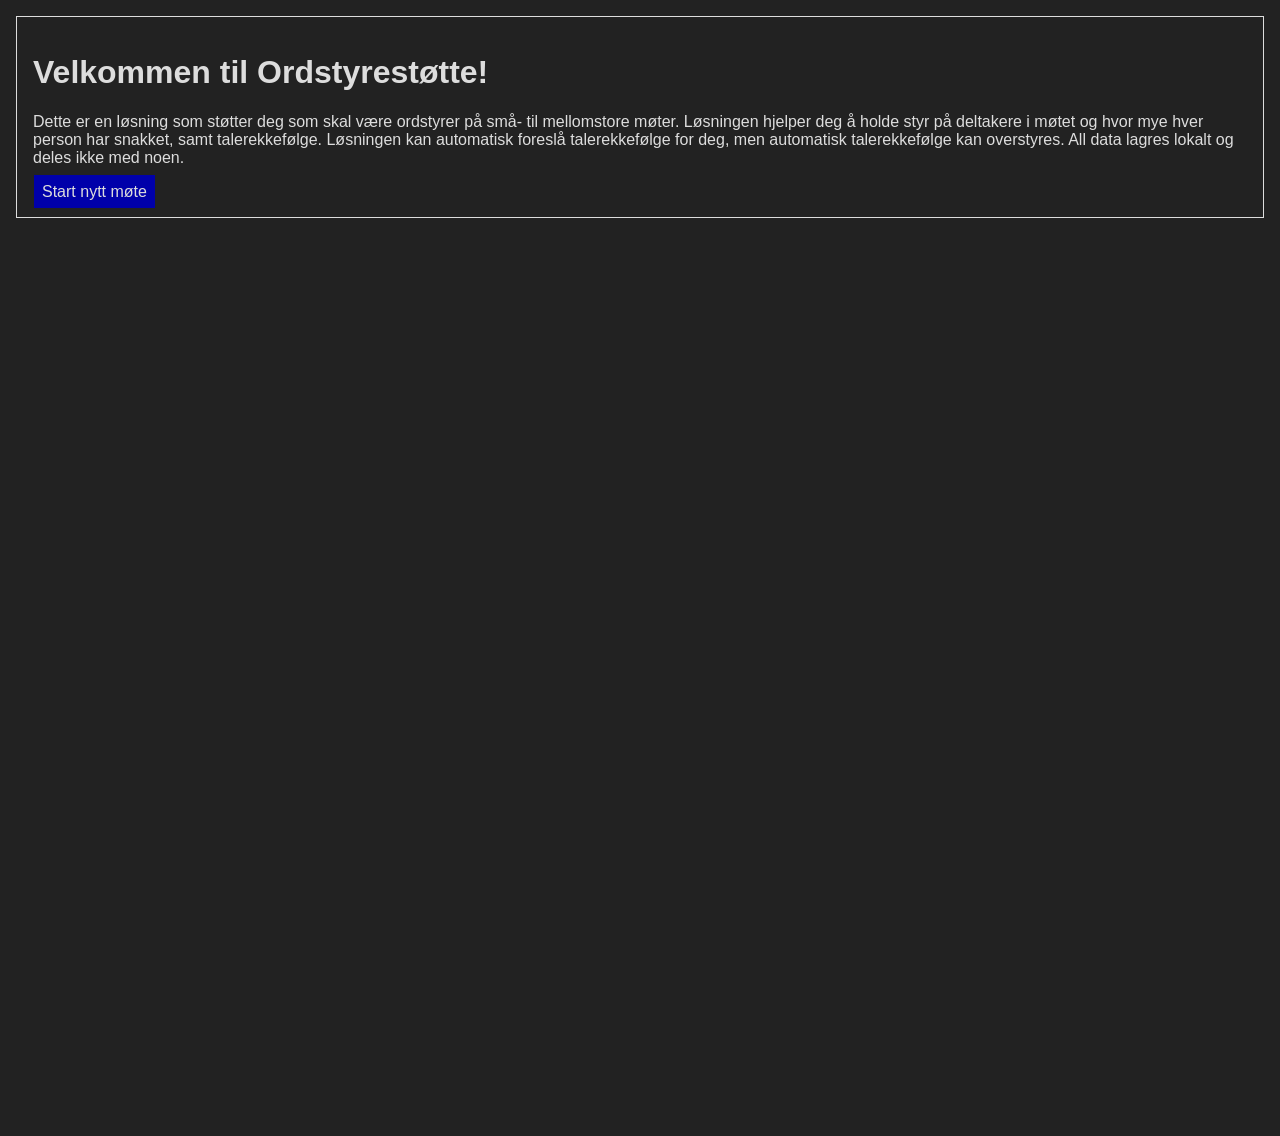
<file: index.html>
<!DOCTYPE html>
<html lang="en">
<head>
    <meta charset="UTF-8">
    <meta name="viewport" content="width=device-width, initial-scale=1.0">
    <title>Ordstyrestøtte</title>
    <link rel="stylesheet" href="styles.css">
</head>
<body>
    <div class="card">
        <h1>Velkommen til Ordstyrestøtte!</h1>
        <p>Dette er en løsning som støtter deg som skal være ordstyrer på små- til mellomstore møter. Løsningen hjelper deg å holde styr på deltakere i møtet og hvor mye hver person har snakket, samt talerekkefølge. Løsningen kan automatisk foreslå talerekkefølge for deg, men automatisk talerekkefølge kan overstyres. All data lagres lokalt og deles ikke med noen.</p>
        <a href="./pages/nytt-moete/nytt-moete.html" class="button-link">Start nytt møte</a>
    </div>
</body>
</html>
</file>
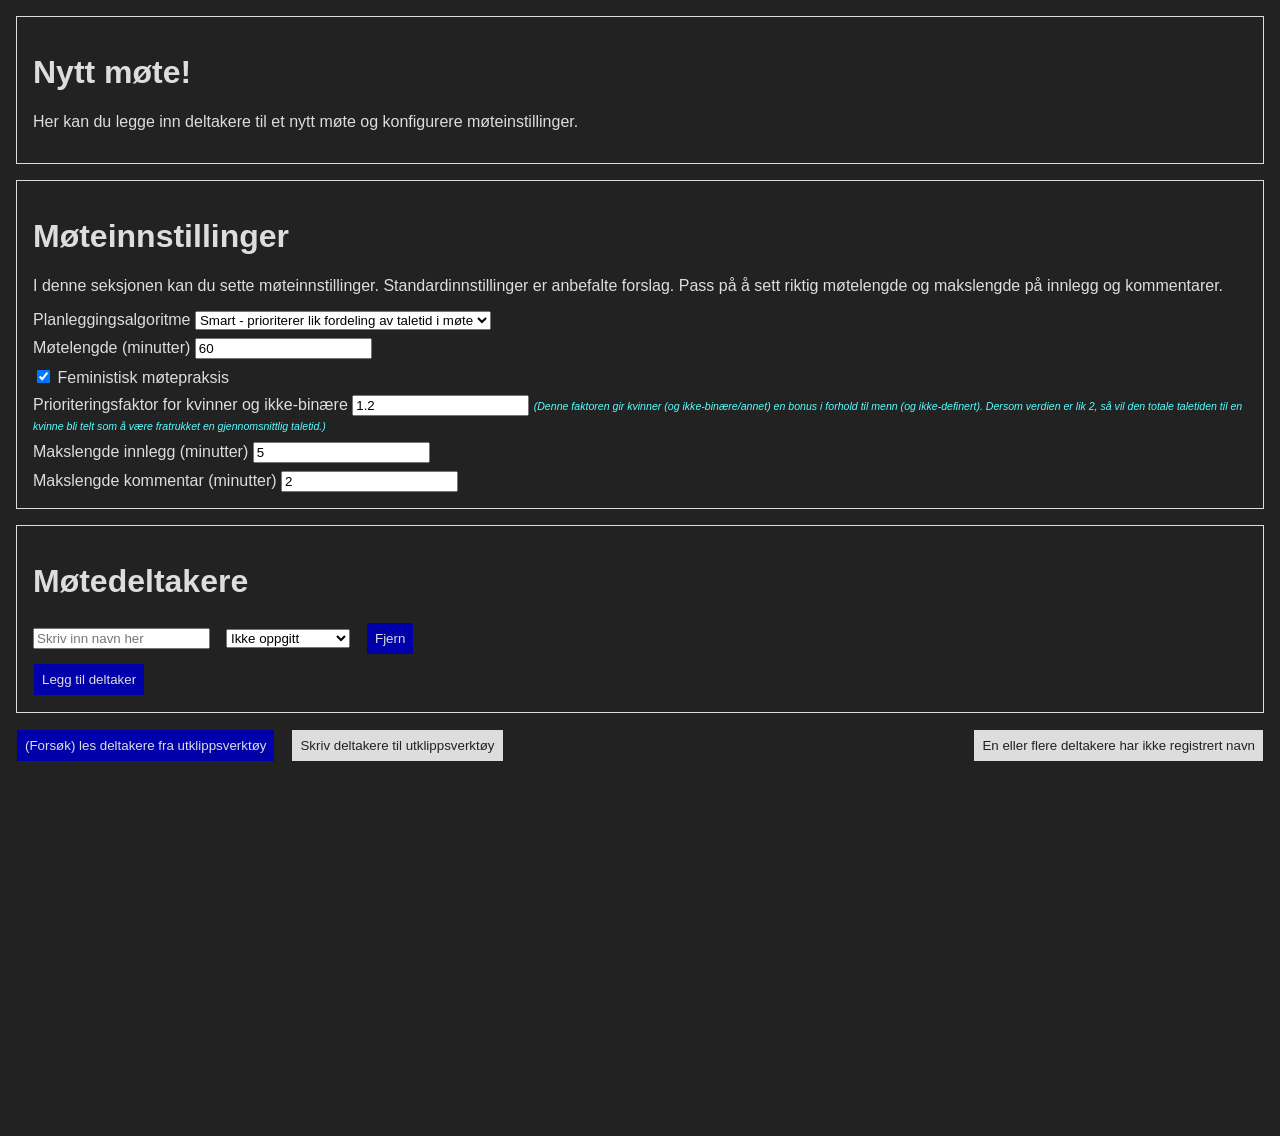
<file: nytt-moete.html>
<!DOCTYPE html>
<html lang="en">
<head>
    <meta charset="UTF-8">
    <meta name="viewport" content="width=device-width, initial-scale=1.0">
    <title>Ordstyrestøtte</title>
    <link rel="stylesheet" href="styles.css">
    <script type="module" src="nytt-moete.js" defer></script>
</head>
<body>
    <div class="card">
        <h1>Nytt møte!</h1>
        <p>Her kan du legge inn deltakere til et nytt møte og konfigurere møteinstillinger.</p>
    </div>

    <div class="card">
        <h1>Møteinnstillinger</h1>
        <p>
            I denne seksjonen kan du sette møteinnstillinger. Standardinnstillinger er anbefalte forslag. Pass på å sett riktig møtelengde og makslengde på innlegg og kommentarer. 
        </p>
        <div class="column">
            <label>
                <span>Planleggingsalgoritme</span>
                <select id="algoritme">
                    <option value="smart">Smart - prioriterer lik fordeling av taletid i møte</option>
                    <option value="kø">Kø</option>
                </select>
            </label>

            <label>
                <span>Møtelengde (minutter)</span>
                <input type="number" id="moete-lengde" value="60" min="1">
            </label>

            <label class="checkbox-label">
                <input type="checkbox" id="feministisk" checked>
                <span>Feministisk møtepraksis</span>
            </label>

            <label>
                <span>Prioriteringsfaktor for kvinner og ikke-binære</span>
                <input type="number" id="feministisk-faktor" value="1.2" step="0.1" min="1">
                <span class="hint">(Denne faktoren gir kvinner (og ikke-binære/annet) en bonus i forhold til menn (og ikke-definert). Dersom verdien er lik 2, så vil den totale taletiden til en kvinne bli telt som å være fratrukket en gjennomsnittlig taletid.)</span>
            </label>

            <label>
                <span>Makslengde innlegg (minutter)</span>
                <input type="number" id="maks-innlegg" value="5" min="1">
            </label>

            <label>
                <span>Makslengde kommentar (minutter)</span>
                <input type="number" id="maks-kommentar" value="2" min="1">
            </label>
        </div>
    </div>

    <div class="card">
        <h1>Møtedeltakere</h1>
        <div id="møte-deltakere-innhold" class="column">

        </div>
        <button id="legg-til-deltaker" style="margin-top: var(--space-sm)">Legg til deltaker</button>
    </div>
    <div class="row">
        <button id="les-clipboard">(Forsøk) les deltakere fra utklippsverktøy</button>
        <button id="skriv-clipboard">Skriv deltakere til utklippsverktøy</button>
        <span class="spacer"></span>
        <button id="lagre">Start møte</button>
    </div>
</body>
</html>
</file>
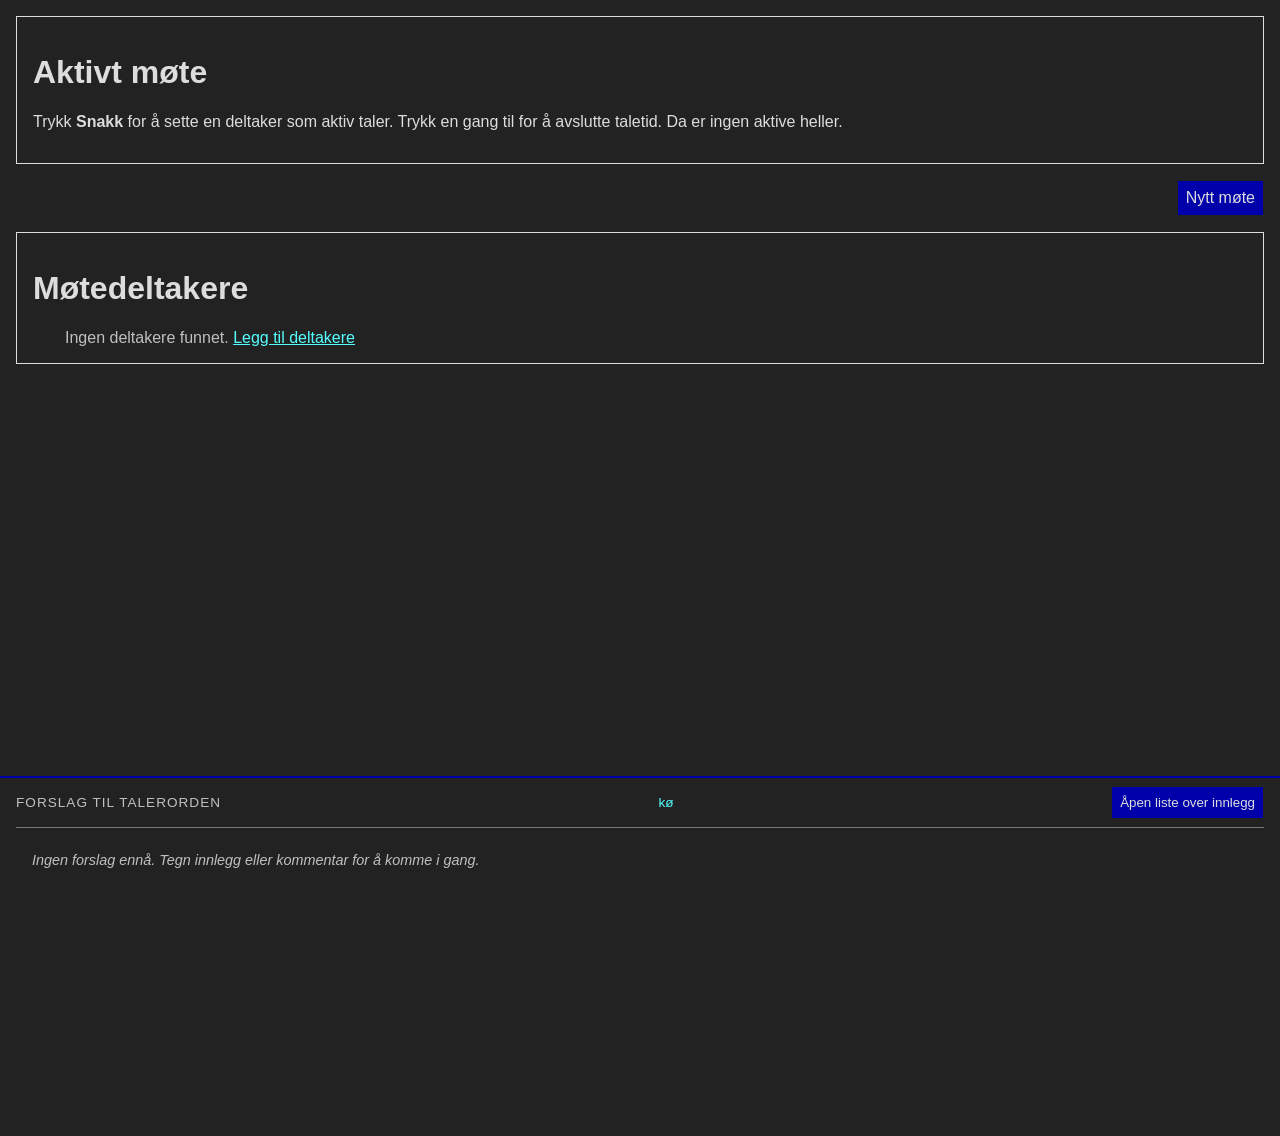
<file: pages/moete/moete.html>
<!DOCTYPE html>
<html lang="no">
<head>
    <meta charset="UTF-8">
    <meta name="viewport" content="width=device-width, initial-scale=1.0">
    <title>Ordstyrestøtte – Møte</title>
    <link rel="stylesheet" href="../../styles.css">
    <link rel="stylesheet" href="moete.css">
    <script type="module" src="moete.js" defer></script>
</head>
<body>
    <div class="topright-card-container">
        <div class="topright-card-content" id="topright-card-content"></div>
    </div>
    <div class="card">
        <h1>Aktivt møte</h1>
        <p>Trykk <strong>Snakk</strong> for å sette en deltaker som aktiv taler.
           Trykk en gang til for å avslutte taletid. Da er ingen aktive heller.</p>
    </div>


    <div class="row">
        <span class="spacer"></span>
        <a class="button-link" href="../nytt-moete/nytt-moete.html">Nytt møte</a>
    </div>

    <div class="card">
        <h1>Møtedeltakere</h1>
        <div id="deltaker-grid" class="deltaker-grid"></div>
        <span id="tom-melding" class="tom-melding" hidden>
            Ingen deltakere funnet. <a href="../nytt-moete/nytt-moete.html">Legg til deltakere</a>
        </span>
    </div>

    <div class="bottom-bar">
        <div class="bottom-bar-header">
            <span>Forslag til talerorden</span>
            <span class="bb-algoritme" id="bb-algoritme">Algoritme: –</span>
            <button id="aapne-modal">Åpen liste over innlegg</button>
        </div>
        <div class="bottom-bar-scroll" id="forslag-liste"></div>
    </div>

    <dialog id="innlegg-modal" class="modal">
        <h2>Innlegg</h2>
        <pre id="modal-innhold"></pre>
        <div class="row">
            <span class="spacer"></span>
            <button id="eksporter">Eksporter</button>
            <button id="lukk">Lukk modal</button>
        </div>
    </dialog>
</body>
</html>
</file>
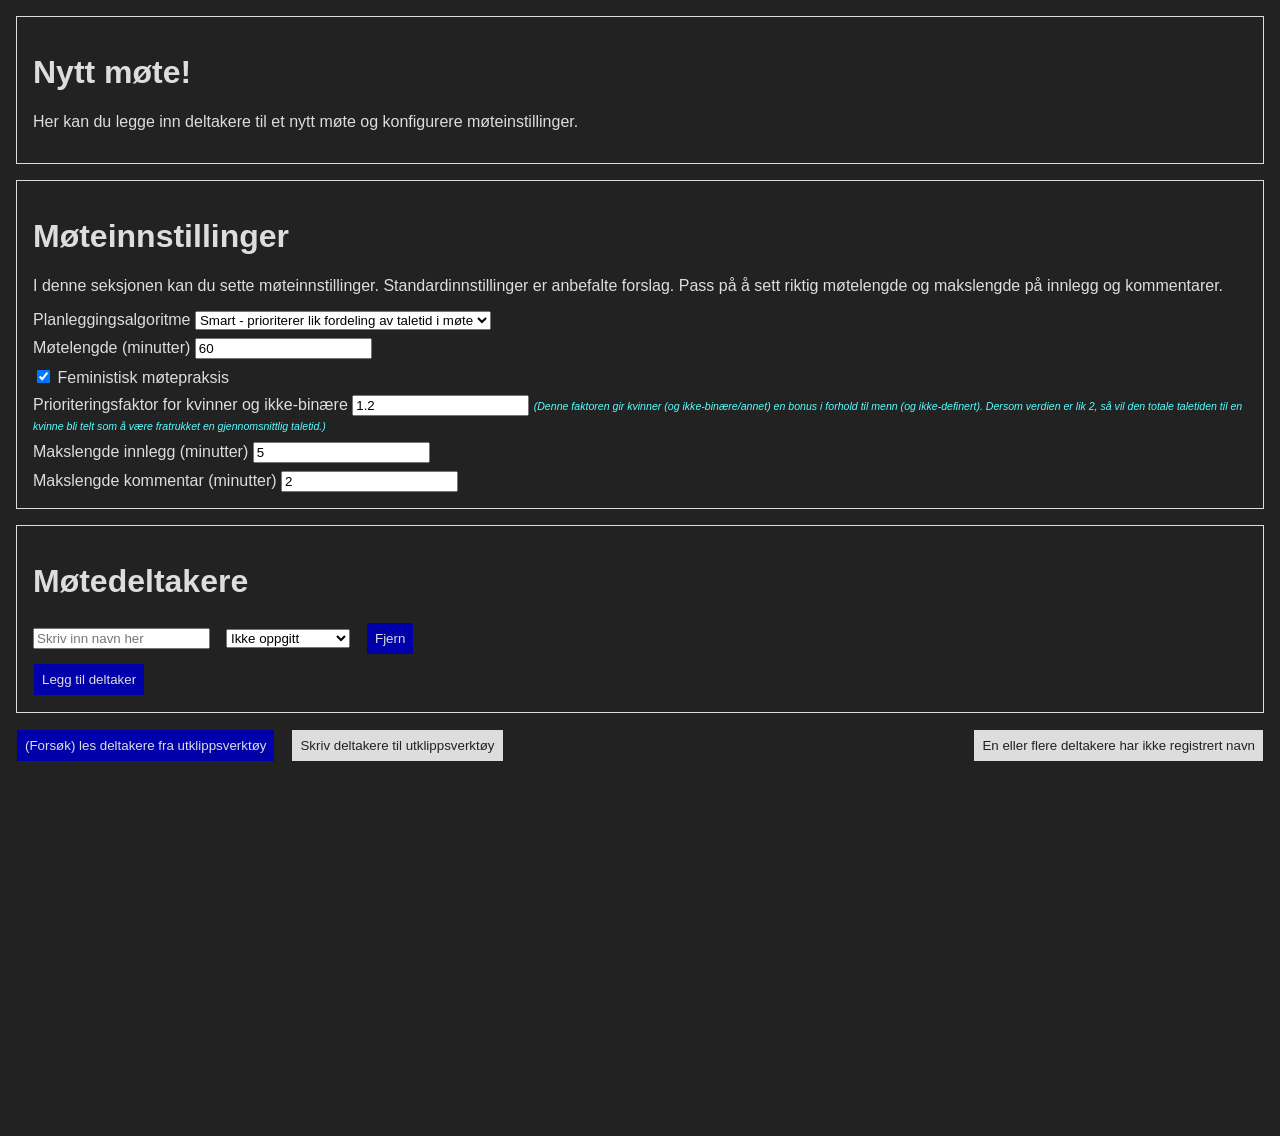
<file: pages/nytt-moete/nytt-moete.html>
<!DOCTYPE html>
<html lang="en">
<head>
    <meta charset="UTF-8">
    <meta name="viewport" content="width=device-width, initial-scale=1.0">
    <title>Ordstyrestøtte</title>
    <link rel="stylesheet" href="../../styles.css">
    <script type="module" src="nytt-moete.js" defer></script>
</head>
<body>
    <div class="card">
        <h1>Nytt møte!</h1>
        <p>Her kan du legge inn deltakere til et nytt møte og konfigurere møteinstillinger.</p>
    </div>

    <div class="card">
        <h1>Møteinnstillinger</h1>
        <p>
            I denne seksjonen kan du sette møteinnstillinger. Standardinnstillinger er anbefalte forslag. Pass på å sett riktig møtelengde og makslengde på innlegg og kommentarer. 
        </p>
        <div class="column">
            <label>
                <span>Planleggingsalgoritme</span>
                <select id="algoritme">
                    <option value="smart">Smart - prioriterer lik fordeling av taletid i møte</option>
                    <option value="kø">Kø</option>
                </select>
            </label>

            <label>
                <span>Møtelengde (minutter)</span>
                <input type="number" id="moete-lengde" value="60" min="1">
            </label>

            <label class="checkbox-label">
                <input type="checkbox" id="feministisk" checked>
                <span>Feministisk møtepraksis</span>
            </label>

            <label>
                <span>Prioriteringsfaktor for kvinner og ikke-binære</span>
                <input type="number" id="feministisk-faktor" value="1.2" step="0.1" min="1">
                <span class="hint">(Denne faktoren gir kvinner (og ikke-binære/annet) en bonus i forhold til menn (og ikke-definert). Dersom verdien er lik 2, så vil den totale taletiden til en kvinne bli telt som å være fratrukket en gjennomsnittlig taletid.)</span>
            </label>

            <label>
                <span>Makslengde innlegg (minutter)</span>
                <input type="number" id="maks-innlegg" value="5" min="1">
            </label>

            <label>
                <span>Makslengde kommentar (minutter)</span>
                <input type="number" id="maks-kommentar" value="2" min="1">
            </label>
        </div>
    </div>

    <div class="card">
        <h1>Møtedeltakere</h1>
        <div id="møte-deltakere-innhold" class="column">

        </div>
        <button id="legg-til-deltaker" style="margin-top: var(--space-sm)">Legg til deltaker</button>
    </div>
    <div class="row">
        <button id="les-clipboard">(Forsøk) les deltakere fra utklippsverktøy</button>
        <button id="skriv-clipboard">Skriv deltakere til utklippsverktøy</button>
        <span class="spacer"></span>
        <button id="lagre">Start møte</button>
    </div>
</body>
</html>
</file>
<file: styles.css>
:root {
    --main: #222222;
    --main-complement: #777777;
    --contrast: #dddddd;
    --contrast-complement: #c0c0c0;
    --dos-blue: #0000AA;
    --dos-bright: #55FFFF;

    --text-color: var(--contrast);
    --text-color-contrast: var(--main);

    --space-sm: 0.5rem;
    --space-md: 1rem;
    --space-lg: 2rem;

    --border-radius: 0px;
}

body {
    background-color: var(--main);
    color: var(--text-color);
    display: flex;
    flex-direction: column;
    gap: var(--space-md);
    font-family: Verdana, Geneva, Tahoma, sans-serif;
    padding: var(--space-md);
    padding-bottom: 220px;
    margin: 0 auto;
    min-height: 100vh;
    max-width: 1400px;
}

.card {
    border: var(--contrast) 1px solid;
    padding: var(--space-md);
    border-radius: var(--border-radius);
}

.button-link {
    background-color: var(--dos-blue);
    border: var(--main) 1px solid;
    border-radius: var(--border-radius);
    width: fit-content;
    padding: var(--space-sm);
    text-decoration: none;
    color: var(--text-color);
}
.button-link:hover {
    background-color: var(--dos-bright);
    color: var(--text-color-contrast);
    cursor: pointer;
}

button {
    background-color: var(--dos-blue);
    border: var(--main) 1px solid;
    border-radius: var(--border-radius);
    width: fit-content;
    padding: var(--space-sm);
    text-decoration: none;
    color: var(--text-color);
}

button:hover {
    background-color: var(--dos-bright);
    cursor: pointer;
    color: var(--text-color-contrast);
}

button:disabled {
    background-color: var(--contrast);
    color: var(--main);
    cursor: not-allowed;
}

.row {
    display: flex;
    flex-direction: row;
    gap: var(--space-md);
    flex-wrap: wrap;
    align-items: center;
}

.spacer {
    flex-grow: 1;
}

.column {
    display: flex;
    flex-direction: column;
    gap: var(--space-sm);
}

.hint {
    color: var(--dos-bright);
    font-size-adjust: 0.35;
    font-style: italic;
}
</file>
<file: pages/moete/moete.css>
/* ----- Møte / deltaker-grid ----- */

.deltaker-grid {
    display: grid;
    grid-template-columns: repeat(auto-fill, minmax(260px, 1fr));
    gap: var(--space-md);
    margin-top: var(--space-md);
}

.deltaker-kort {
    background-color: var(--dos-blue);
    border: var(--main) 1px solid;
    border-radius: var(--border-radius);
    padding: var(--space-md);
    display: flex;
    flex-direction: column;
    gap: var(--space-sm);
    color: var(--text-color);
    transition: background-color 0.1s ease, color 0.1s ease;
}

.deltaker-kort.active {
    background-color: var(--dos-bright);
    color: var(--text-color-contrast);
}

.deltaker-navn {
    font-size: 1.1rem;
    font-weight: bold;
    letter-spacing: 1px;
    word-break: break-word;
}

.deltaker-stat {
    display: flex;
    justify-content: space-between;
    font-size: 0.85rem;
    color: var(--contrast-complement);
}

.deltaker-kort.active .deltaker-stat {
    color: var(--main-complement);
}

.deltaker-knapper {
    display: flex;
    flex-direction: row;
    flex-wrap: wrap;
    gap: var(--space-sm);
    margin-top: auto;
    & button {
        border-color: var(--dos-bright);
    }
}

.deltaker-knapper button {
    flex: 1 1 auto;
    font-size: 0.75rem;
    padding: 0.3rem 0.4rem;
    min-width: 70px;
    text-align: center;
}

.deltaker-kort.active .deltaker-knapper button {
    background-color: var(--main);
    color: var(--text-color);
    border-color: var(--main);
}

.deltaker-kort.active .deltaker-knapper button:hover {
    background-color: var(--dos-blue);
    color: var(--text-color);
}

.tom-melding {
    color: var(--contrast-complement);
    text-align: center;
    padding: var(--space-lg);
    font-size: 1rem;
}

.tom-melding a {
    color: var(--dos-bright);
}

.bottom-bar {
    position: fixed;
    bottom: 0; left: 0; right: 0;
    background-color: var(--main);
    border-top: 2px solid var(--dos-blue);
    padding: var(--space-sm) var(--space-md);
    z-index: 100;
    max-height: 210px;
    display: flex;
    flex-direction: column;
}
.bottom-bar-header {
    display: flex;
    justify-content: space-between;
    align-items: center;
    padding-bottom: var(--space-sm);
    border-bottom: 1px solid var(--main-complement);
    margin-bottom: var(--space-sm);
    font-size: 0.85rem;
    color: var(--contrast-complement);
    text-transform: uppercase;
    letter-spacing: 1px;
}
.bb-algoritme {
    color: var(--dos-bright);
    text-transform: none;
    letter-spacing: 0;
}
.bottom-bar-scroll {
    display: flex;
    flex-direction: row;
    gap: var(--space-md);
    overflow-x: auto;
    overflow-y: hidden;
    -webkit-overflow-scrolling: touch;
    padding-bottom: var(--space-sm);
    flex: 1;
    min-height: 0;
    overscroll-behavior: contain;
}

/* Horizontal scrollbar på stripen (desktop) */
.bottom-bar-scroll::-webkit-scrollbar { height: 8px; }
.bottom-bar-scroll::-webkit-scrollbar-thumb {
    background: var(--dos-bright);
}
.bottom-bar-scroll::-webkit-scrollbar-track {
    background: var(--main-complement);
}

.bb-innlegg {
    flex: 0 0 auto;
    min-width: 170px;
    max-width: 260px;
    background-color: var(--dos-blue);
    border: 2px solid var(--dos-blue);
    padding: var(--space-sm);
    display: flex;
    flex-direction: column;
    gap: 3px;
    max-height: 100%;
    overflow-y: auto;
    overscroll-behavior: contain;
    touch-action: auto;
    -webkit-overflow-scrolling: touch;   /* momentum on iOS */
}

.bb-innlegg.bb-aktiv {
    border-color: var(--dos-bright);
    background-color: #000077;
}
.bb-innlegg.bb-pause {
    border: 3px dashed var(--dos-bright);
}

.bb-innlegg-header {
    font-size: 0.65rem;
    text-transform: uppercase;
    letter-spacing: 1px;
    color: var(--dos-bright);
    font-weight: bold;
    margin-bottom: 2px;
}
.bb-taler {
    padding: 4px 6px;
    cursor: pointer;
    font-size: 0.9rem;
    display: flex;
    align-items: center;
    gap: 6px;
    line-height: 1.2;
}
.bb-taler:hover {
    background-color: var(--dos-bright);
    color: var(--text-color-contrast);
}
.bb-taler.bb-taler-aktiv,
.bb-taler.bb-taler-aktiv:hover {
    background-color: var(--dos-bright);
    color: var(--text-color-contrast);
}
.bb-innlegg-taler {
    background-color: #000066;
    font-weight: bold;
    border-left: 4px solid var(--dos-bright);
}
.bb-kommentar-header {
    font-size: 0.65rem;
    text-transform: uppercase;
    letter-spacing: 1px;
    color: var(--contrast-complement);
    margin-top: 6px;
    margin-bottom: 2px;
}
.bb-kommentar-taler {
    background-color: #000055;
    border-left: 4px solid #8888FF;
    font-size: 0.85rem;
}
.bb-innlegg-grunn {
    font-size: 0.65rem;
    color: var(--contrast-complement);
    font-style: italic;
    line-height: 1.3;
    margin-top: 2px;
    margin-bottom: 2px;
    word-break: break-word;
}
.bb-num {
    color: var(--contrast-complement);
    font-size: 0.75rem;
    min-width: 16px;
    display: inline-block;
}
.bb-tom {
    color: var(--contrast-complement);
    font-style: italic;
    padding: var(--space-md);
    font-size: 0.9rem;
    align-self: center;
}
.bb-innlegg::-webkit-scrollbar { width: 6px; }
.bb-innlegg::-webkit-scrollbar-thumb {
    background: var(--dos-bright);
}

.bb-input {
    background-color: var(--contrast);
    border: 1px solid var(--main);
    color: var(--main);
    margin-top: var(--space-sm);
}


.deltaker-nedtelling {
    margin-top: var(--space-sm);
    padding: var(--space-sm);
    border: 1px solid var(--dos-bright);
    background-color: var(--main);
    color: var(--dos-bright);
    font-family: "Courier New", "Lucida Console", monospace;
    font-size: 1.5rem;
    font-weight: bold;
    letter-spacing: 2px;
    text-align: center;
}

.deltaker-nedtelling.advarsel {
    color: #FFD700;
    border-color: #FFD700;
    background-color: #332200;
}

.deltaker-nedtelling.tid-ute {
    color: #FF5555;
    border-color: #FF5555;
    background-color: #330000;
    animation: nedtelling-blink 1s step-start infinite;
}

@keyframes nedtelling-blink {
    50% { opacity: 0.35; }
}

.modal {
    background-color: var(--contrast);
    color: var(--dos-blue);
}

.topright-card-container {
    position: absolute;
    right:0;
    top:0;
    height: 100%;
    z-index: 100;
    border: 0px;
}

.topright-card-content {
    position: sticky;
    top: 0;
    color: var(--dos-bright);
    display: flex;
    flex-direction: column;
    align-items: flex-end;
    border: 0px;

    & span{
        background-color: var(--dos-blue);
    }
}
</file>
